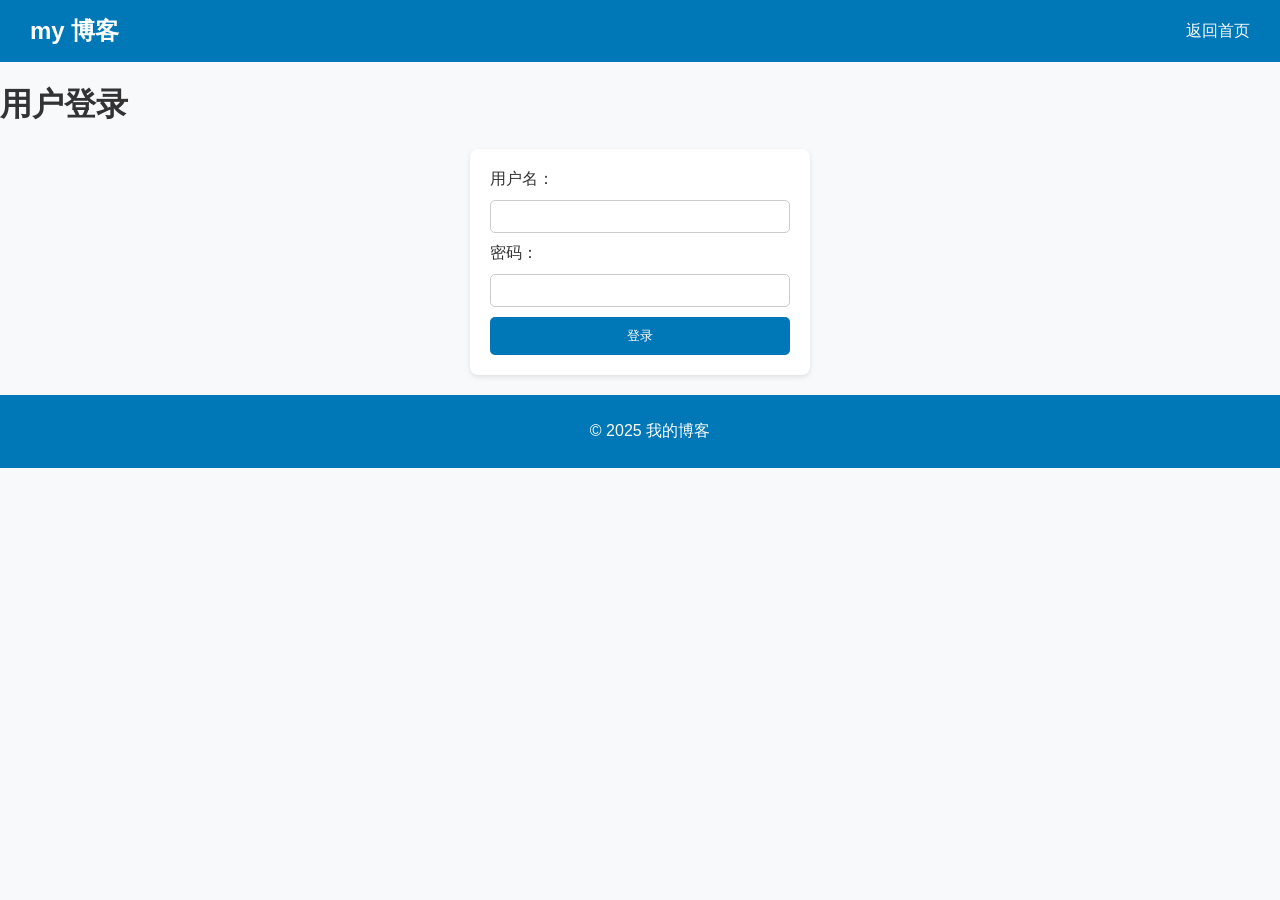
<file: JavaEE技术及应用/2/src/static/login.html>
<!DOCTYPE html>
<html lang="zh">
<head>
    <meta charset="UTF-8">
    <title>个人博客 - 登录</title>
    <link rel="stylesheet" href="css/style.css">
    <script src="js/script.js" defer></script>
</head>
<body>
<header class="header">
    <div class="logo">my 博客</div>
    <nav class="nav">
        <a href="index.html">返回首页</a>
    </nav>
</header>

<main class="main">
    <h1>用户登录</h1>
    <form id="loginForm" class="login-form">
        <label for="username">用户名：</label>
        <input type="text" id="username" name="username">

        <label for="password">密码：</label>
        <input type="password" id="password" name="password">

        <button type="submit">登录</button>
    </form>
</main>

<footer class="footer">
    <p>&copy; 2025 我的博客</p>
</footer>
</body>
</html>
</file>
<file: JavaEE技术及应用/2/src/static/css/style.css>
/* ==================== 全局样式 ==================== */
body {
    margin: 0;
    font-family: Arial, sans-serif;
    background-color: #f8f9fa;
    color: #333;
}

/* ==================== 头部 header 样式 ==================== */
.header {
    display: flex;
    justify-content: space-between;
    align-items: center;
    background: #0077b6;
    padding: 15px 30px;
    color: white;
}

.logo {
    font-size: 24px;
    font-weight: bold;
}

.nav a {
    color: white;
    margin-left: 20px;
    text-decoration: none;
}
.nav a:hover {
    text-decoration: underline;
}

/* ==================== 页面容器（内容 + 侧边栏） ==================== */
.container {
    max-width: 1100px;
    margin: 24px auto;
    padding: 0 16px;
    display: grid;
    grid-template-columns: 1fr 300px;
    gap: 24px;
    align-items: start;
}

/* ==================== 主内容区 ==================== */
.main.content {
    display: flex;
    flex-direction: column;
    gap: 15px;
}

/* 文章列表 */
.posts {
    display: flex;
    flex-direction: column;
    gap: 15px;
}

.post {
    background: white;
    padding: 15px;
    border-radius: 8px;
    box-shadow: 0 2px 5px rgba(0,0,0,0.1);
}

/* ==================== 登录表单样式 ==================== */
.login-form {
    display: flex;
    flex-direction: column;
    gap: 10px;
    max-width: 300px;
    margin: 20px auto;
    background: white;
    padding: 20px;
    border-radius: 8px;
    box-shadow: 0 2px 5px rgba(0,0,0,0.1);
}

.login-form input {
    padding: 8px;
    border: 1px solid #ccc;
    border-radius: 5px;
}

.login-form input.error {
    border-color: red;
}

.login-form button {
    padding: 10px;
    background: #0077b6;
    color: white;
    border: none;
    border-radius: 5px;
    cursor: pointer;
}
.login-form button:hover {
    background: #005f87;
}

/* ==================== 侧边栏 aside ==================== */
.sidebar {
    display: flex;
    flex-direction: column;
    gap: 16px;
}

/* 小模块 widget */
.widget {
    background: #fff;
    padding: 14px;
    border-radius: 8px;
    box-shadow: 0 2px 5px rgba(0,0,0,0.06);
}

.widget h3 {
    margin: 0 0 10px 0;
    font-size: 16px;
    color: #0077b6;
}

/* about 模块 */
.about {
    display: flex;
    gap: 12px;
    align-items: flex-start;
}
.about .avatar {
    width: 60px;
    height: 60px;
    border-radius: 50%;
    object-fit: cover;
}
.about .bio {
    font-size: 14px;
    color: #555;
    margin: 0;
}

/* 搜索模块 */
.search input[type="text"] {
    width: 100%;
    padding: 8px;
    border: 1px solid #ddd;
    border-radius: 6px;
}
.search button {
    margin-top: 8px;
    padding: 8px 12px;
    border-radius: 6px;
    border: none;
    background: #0077b6;
    color: #fff;
    cursor: pointer;
}

/* 热门文章 */
.recent-posts ul {
    list-style: none;
    padding: 0;
    margin: 0;
}
.recent-posts li {
    padding: 6px 0;
    border-bottom: 1px dashed #eee;
}
.recent-posts li a {
    color: #333;
    font-size: 14px;
}
.recent-posts li:last-child {
    border-bottom: none;
}

/* 分类 */
.categories .cat-list {
    display: flex;
    flex-wrap: wrap;
    gap: 8px;
}
.categories a {
    background: #f1f5f9;
    padding: 6px 10px;
    border-radius: 20px;
    text-decoration: none;
    color: #333;
    font-size: 13px;
}

/* 标签云 */
.tags {
    display: flex;
    flex-wrap: wrap;
    gap: 8px;
}
.tags a {
    background: #eef6fb;
    padding: 6px 10px;
    border-radius: 6px;
    text-decoration: none;
    color: #0077b6;
    font-size: 13px;
}

/* ==================== 页脚 footer 样式 ==================== */
.footer {
    text-align: center;
    background: #0077b6;
    color: white;
    padding: 10px;
    position: relative;
    bottom: 0;
    width: 100%;
}

/* ==================== 响应式布局 ==================== */
@media (max-width: 900px) {
    .container {
        grid-template-columns: 1fr;
    }
}
</file>
